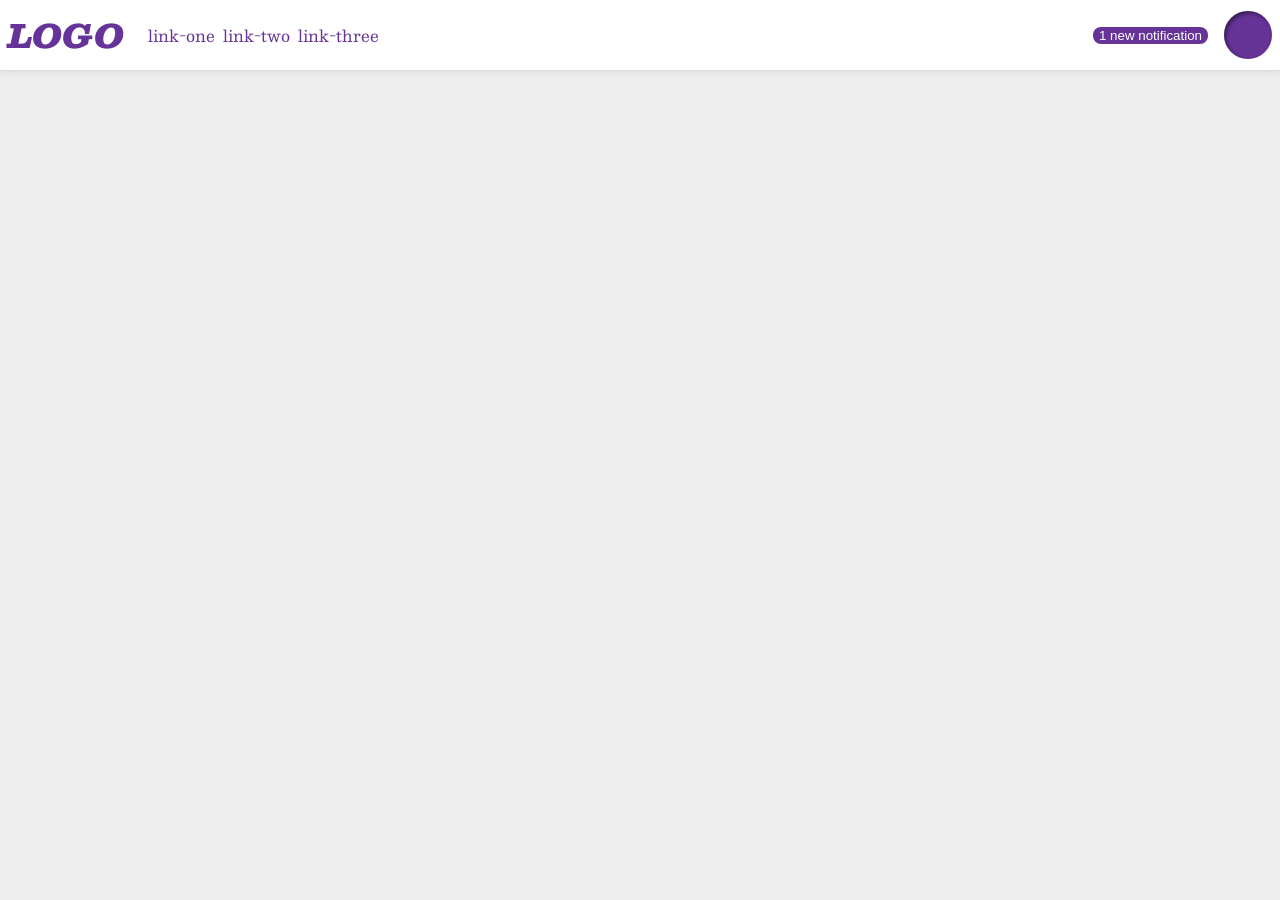
<file: foundations/flex/03-flex-header-2/index.html>
<!DOCTYPE html>
<html lang="en">
  <head>
    <meta charset="UTF-8">
    <meta http-equiv="X-UA-Compatible" content="IE=edge">
    <meta name="viewport" content="width=device-width, initial-scale=1.0">
    <title>Flex Header 2</title>
    <link rel="stylesheet" href="style.css">
  </head>
  <body>
    <div class="header">
      <div class="left">
      <div class="logo">
        LOGO
      </div>
      <ul class="links">
        <li><a href="https://google.com">link-one</a></li>
        <li><a href="https://google.com">link-two</a></li>
        <li><a href="https://google.com">link-three</a></li>
      </ul>
      </div>
      <div class="right">
      <button class="notifications">
        1 new notification
      </button>
      <div class="profile-image"></div>
      </div>
    </div>
  </body>
</html>
</file>
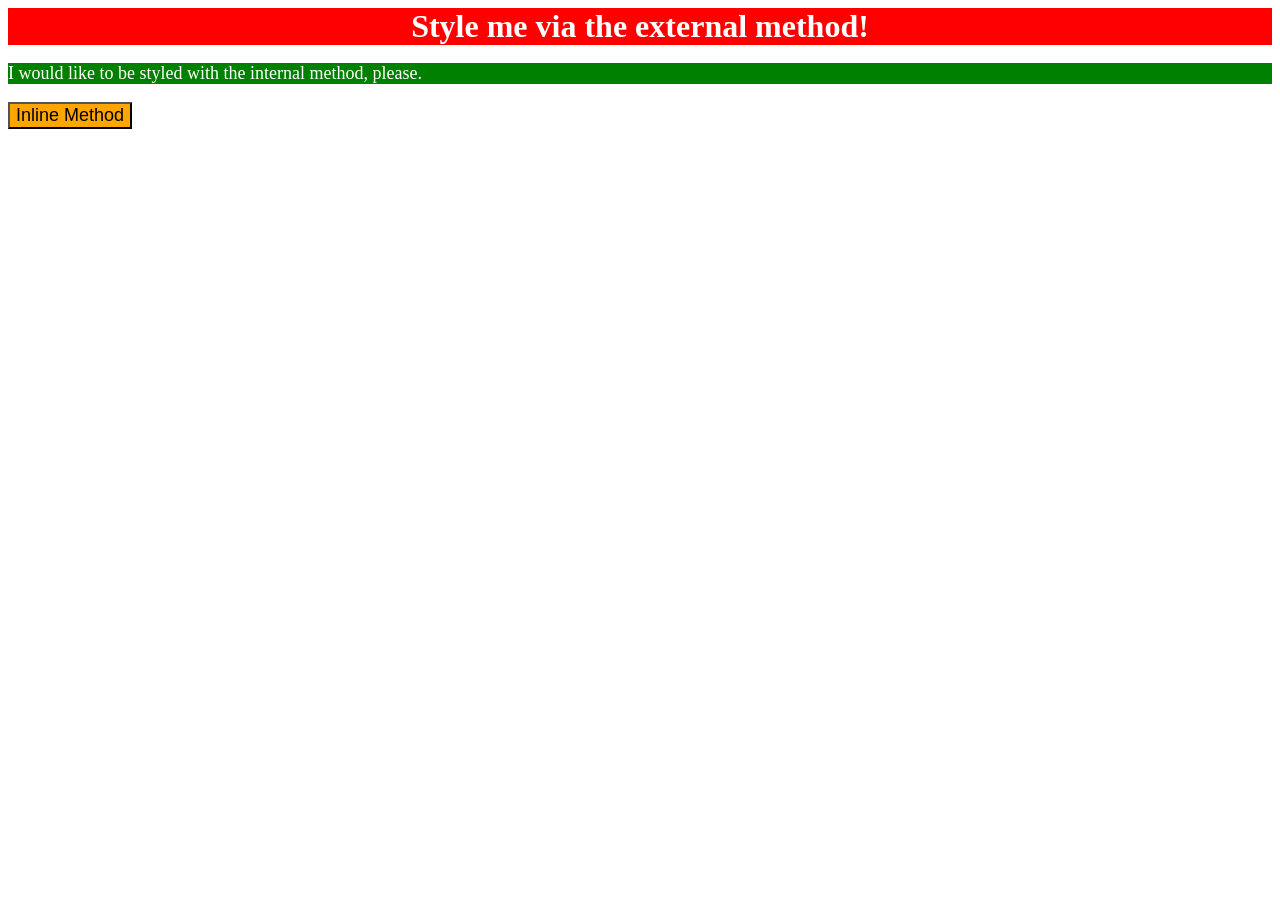
<file: foundations/intro-to-css/01-css-methods/index.html>
<!DOCTYPE html>
<html lang="en">
  <head>
    <meta charset="UTF-8">
    <meta http-equiv="X-UA-Compatible" content="IE=edge">
    <meta name="viewport" content="width=device-width, initial-scale=1.0">
    <link rel="stylesheet" href="styles.css">

    <style>
      p {
        background: green;
        color: white;
        font-size: 18px;
      }
    </style>
    <title>Methods for Adding CSS</title>
  </head>
  <body>
    <div>Style me via the external method!</div>
    <p>I would like to be styled with the internal method, please.</p>
    <button style="background: orange; font-size: 18px">Inline Method</button>
  </body>
</html>
</file>
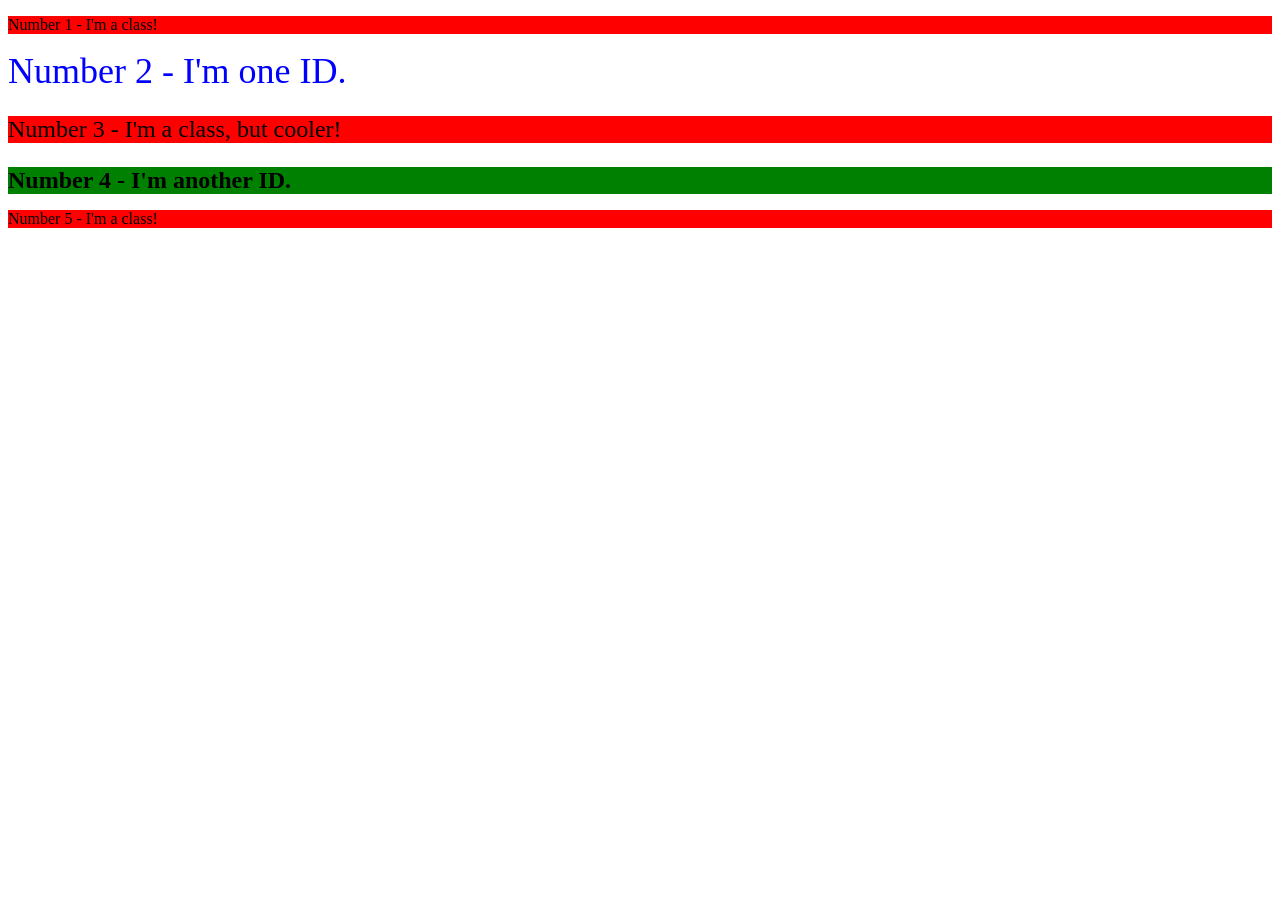
<file: foundations/intro-to-css/02-class-id-selectors/index.html>
<!DOCTYPE html>
<html lang="en">
  <head>
    <meta charset="UTF-8">
    <meta http-equiv="X-UA-Compatible" content="IE=edge">
    <meta name="viewport" content="width=device-width, initial-scale=1.0">
    <title>Class and ID Selectors</title>
    <link rel="stylesheet" href="style.css">
  </head>
  <body>
    <p class="odd">Number 1 - I'm a class!</p>
    <div id="two">Number 2 - I'm one ID.</div>
    <p class="odd adjust-font">Number 3 - I'm a class, but cooler!</p>
    <div id="four" class="adjust-font">Number 4 - I'm another ID.</div>
    <p class="odd">Number 5 - I'm a class!</p>
  </body>
</html>
</file>
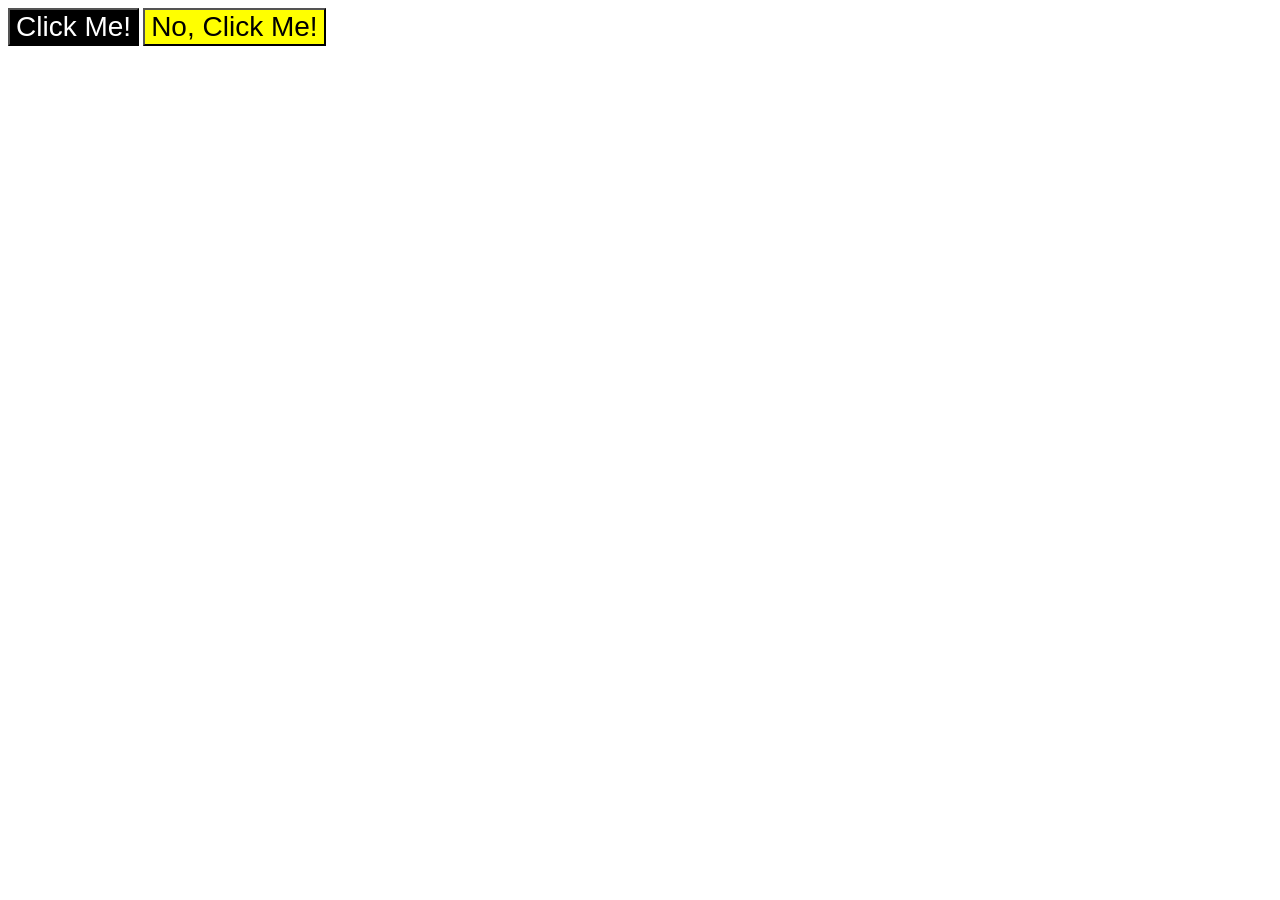
<file: foundations/intro-to-css/03-grouping-selectors/index.html>
<!DOCTYPE html>
<html lang="en">
  <head>
    <meta charset="UTF-8">
    <meta http-equiv="X-UA-Compatible" content="IE=edge">
    <meta name="viewport" content="width=device-width, initial-scale=1.0">
    <title>Grouping Selectors</title>
    <link rel="stylesheet" href="style.css">
  </head>
  <body>
    <button class="one">Click Me!</button>
    <button class="two">No, Click Me!</button>
  </body>
</html>
</file>
<file: foundations/flex/03-flex-header-2/style.css>
/* this is some magical font-importing.  
you'll learn about it later. */
@import url('https://fonts.googleapis.com/css2?family=Besley:ital,wght@0,400;1,900&display=swap');

body {
  margin: 0;
  background: #eee;
  font-family: Besley, serif;
}

.header {
  background: white;
  border-bottom: 1px solid #ddd;
  box-shadow: 0 0 8px rgba(0,0,0,.1);
  display: flex;
  justify-content: space-between;
  padding: 8px;
}

.left, .right {
  display: flex;
  align-items: center;
  gap: 16px;
}

.profile-image {
  background: rebeccapurple;
  box-shadow: inset 2px 2px 4px rgba(0,0,0,.5);
  border-radius: 50%;
  width: 48px;
  height: 48px;
  display: flex;
}

.logo {
  color: rebeccapurple;
  font-size: 32px;
  font-weight: 900;
  font-style: italic;
  display: flex;
}

button {
  border: none;
  border-radius: 8px;
  background: rebeccapurple;
  color: white;
}

a {
  /* this removes the line under our links */
  text-decoration: none;
  color: rebeccapurple;
}

ul {
  list-style-type: none;
  display: flex;
  margin: 0px;
  padding: 8px;
  gap: 8px;
}
</file>
<file: foundations/intro-to-css/01-css-methods/styles.css>
div {
    background: red;
    color: white;
    font-size: 32px;
    text-align: center;
    font-weight: bold;
}
</file>
<file: foundations/intro-to-css/02-class-id-selectors/style.css>
/* Add CSS Styling */

.odd {
    background: red;
    font: "Verdana", "DejaVu Sans", "sans-serif"
}

#two {
    color: blue;
    font-size: 36px;
}

.adjust-font {
    font-size: 24px;
}

#four {
    background: green;
    font-size: 24px;
    font-weight: bold;
}
</file>
<file: foundations/intro-to-css/03-grouping-selectors/style.css>
/* Add CSS Styling */

.one {
    background: black;
    color: white;
}

.two {
    background: yellow;
}

.one, 
.two {
    font-size: 28px;
    font: Helvetica, "Times New Roman", sans-serif;
}
</file>
